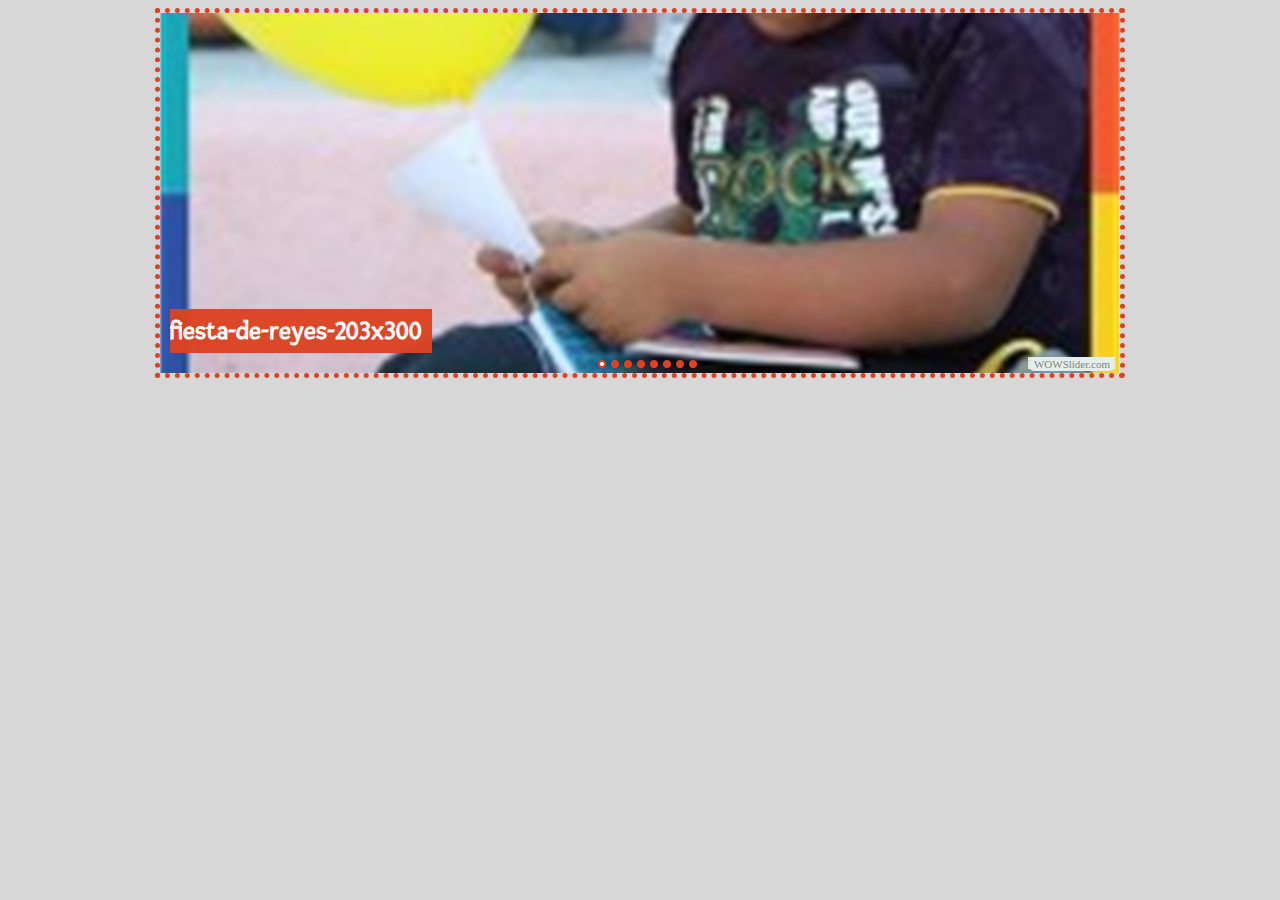
<file: indexwow.html>
<!DOCTYPE html PUBLIC "-//W3C//DTD XHTML 1.0 Strict//EN"
	"http://www.w3.org/TR/xhtml1/DTD/xhtml1-strict.dtd">
<html xmlns="http://www.w3.org/1999/xhtml">
<head>
	<title>Wow generated by WOWSlider.com</title>
	<meta http-equiv="content-type" content="text/html; charset=utf-8" />
	<meta name="keywords" content="Wow, WOW Slider, Java Slideshow, Website Slideshow" />
	<meta name="description" content="Wow created with WOW Slider, a free wizard program that helps you easily generate beautiful web slideshow" />
	<!-- Start WOWSlider.com HEAD section -->
	<link rel="stylesheet" type="text/css" href="engine1/style.css" />
	<script type="text/javascript" src="engine1/jquery.js"></script>
	<!-- End WOWSlider.com HEAD section -->
</head>
<body style="background-color:#d7d7d7">
	<!-- Start WOWSlider.com BODY section -->
	<div id="wowslider-container1">
	<div class="ws_images"><ul>
<li><img src="data1/images/fiestadereyes203x300.jpg" alt="fiesta-de-reyes-203x300" title="fiesta-de-reyes-203x300" id="wows1_0"/></li>
<li><img src="data1/images/figura.jpg" alt="Figura" title="Figura" id="wows1_1"/></li>
<li><img src="data1/images/hidalgo.jpg" alt="hidalgo" title="hidalgo" id="wows1_2"/></li>
<li><img src="data1/images/inauguracion.jpg" alt="inauguracion" title="inauguracion" id="wows1_3"/></li>
<li><img src="data1/images/infantil.jpg" alt="infantil" title="infantil" id="wows1_4"/></li>
<li><img src="data1/images/villa.jpg" alt="villa" title="villa" id="wows1_5"/></li>
<li><img src="data1/images/villainau.jpg" alt="villainau" title="villainau" id="wows1_6"/></li>
<li><img src="data1/images/foto.jpg" alt="foto" title="foto" id="wows1_7"/></li>
</ul></div>
<div class="ws_bullets"><div>
<a href="#" title="fiesta-de-reyes-203x300"><img src="data1/tooltips/fiestadereyes203x300.jpg" alt="fiesta-de-reyes-203x300"/>1</a>
<a href="#" title="Figura"><img src="data1/tooltips/figura.jpg" alt="Figura"/>2</a>
<a href="#" title="hidalgo"><img src="data1/tooltips/hidalgo.jpg" alt="hidalgo"/>3</a>
<a href="#" title="inauguracion"><img src="data1/tooltips/inauguracion.jpg" alt="inauguracion"/>4</a>
<a href="#" title="infantil"><img src="data1/tooltips/infantil.jpg" alt="infantil"/>5</a>
<a href="#" title="villa"><img src="data1/tooltips/villa.jpg" alt="villa"/>6</a>
<a href="#" title="villainau"><img src="data1/tooltips/villainau.jpg" alt="villainau"/>7</a>
<a href="#" title="foto"><img src="data1/tooltips/foto.jpg" alt="foto"/>8</a>
</div></div>
<span class="wsl"><a href="http://wowslider.com">Scroller jQuery</a> by WOWSlider.com v4.8</span>
	<div class="ws_shadow"></div>
	</div>
	<script type="text/javascript" src="engine1/wowslider.js"></script>
	<script type="text/javascript" src="engine1/script.js"></script>
	<!-- End WOWSlider.com BODY section -->
</body>
</html>
</file>
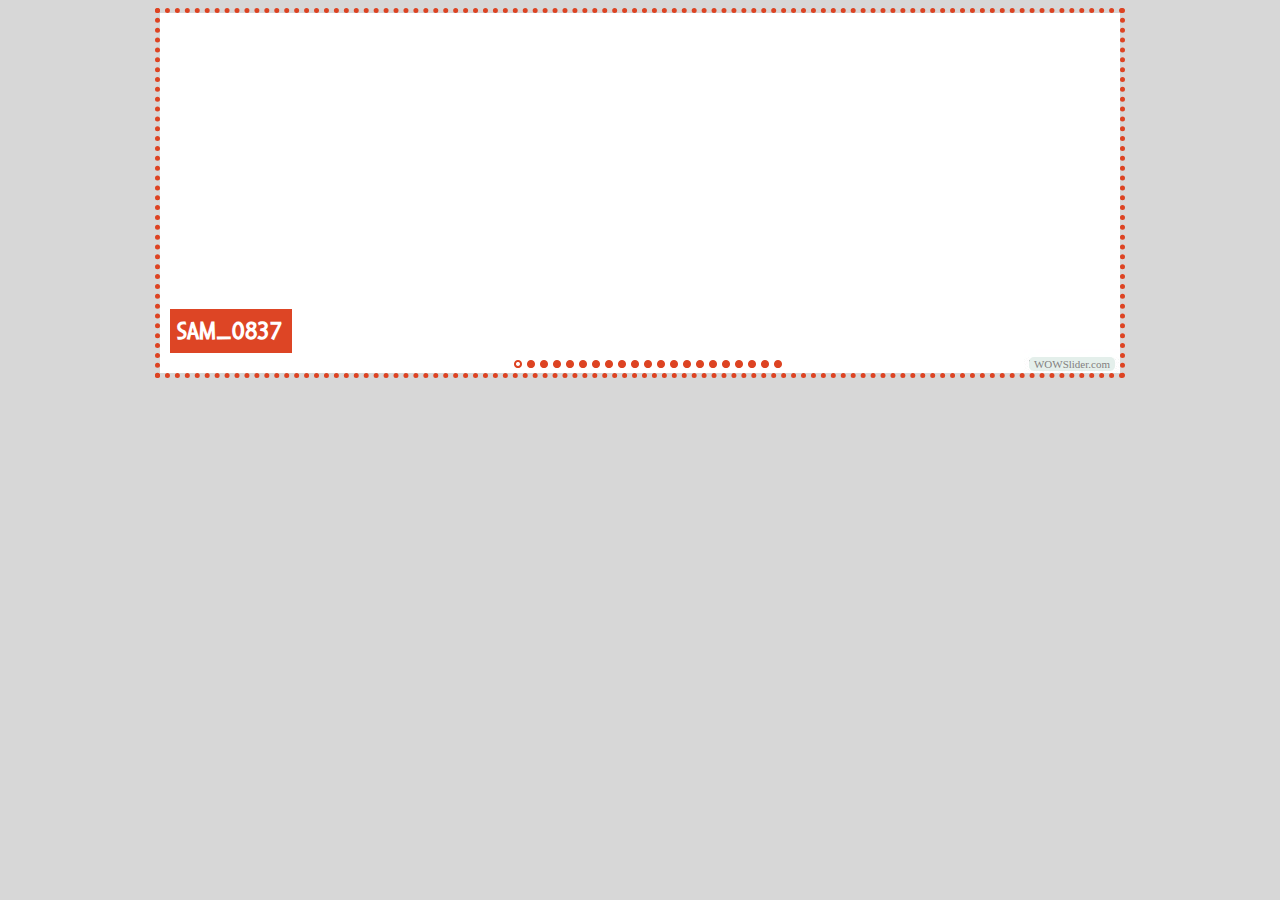
<file: Wow.html>
<!DOCTYPE html PUBLIC "-//W3C//DTD XHTML 1.0 Strict//EN"
	"http://www.w3.org/TR/xhtml1/DTD/xhtml1-strict.dtd">
<html xmlns="http://www.w3.org/1999/xhtml">
<head>
	<title>WOW generated by WOWSlider.com</title>
	<meta http-equiv="content-type" content="text/html; charset=utf-8" />
	<meta name="keywords" content="WOW, WOW Slider, Slideshow Script, Slideshow HTML5" />
	<meta name="description" content="WOW created with WOW Slider, a free wizard program that helps you easily generate beautiful web slideshow" />
	<!-- Start WOWSlider.com HEAD section -->
	<link rel="stylesheet" type="text/css" href="engine1/style.css" />
	<script type="text/javascript" src="engine1/jquery.js"></script>
	<!-- End WOWSlider.com HEAD section -->
</head>
<body style="background-color:#d7d7d7">
	<!-- Start WOWSlider.com BODY section -->
	<div id="wowslider-container1">
	<div class="ws_images"><ul>
<li><img src="data1/images/sam_0837.jpg" alt="SAM_0837" title="SAM_0837" id="wows1_0"/></li>
<li><img src="data1/images/sam_0839.jpg" alt="SAM_0839" title="SAM_0839" id="wows1_1"/></li>
<li><img src="data1/images/sam_0843.jpg" alt="SAM_0843" title="SAM_0843" id="wows1_2"/></li>
<li><img src="data1/images/sam_0844.jpg" alt="SAM_0844" title="SAM_0844" id="wows1_3"/></li>
<li><img src="data1/images/sam_0845.jpg" alt="SAM_0845" title="SAM_0845" id="wows1_4"/></li>
<li><img src="data1/images/sam_0850.jpg" alt="SAM_0850" title="SAM_0850" id="wows1_5"/></li>
<li><img src="data1/images/sam_0851.jpg" alt="SAM_0851" title="SAM_0851" id="wows1_6"/></li>
<li><img src="data1/images/sam_0852.jpg" alt="SAM_0852" title="SAM_0852" id="wows1_7"/></li>
<li><img src="data1/images/sam_0853.jpg" alt="SAM_0853" title="SAM_0853" id="wows1_8"/></li>
<li><img src="data1/images/sam_0854.jpg" alt="SAM_0854" title="SAM_0854" id="wows1_9"/></li>
<li><img src="data1/images/sam_0855.jpg" alt="SAM_0855" title="SAM_0855" id="wows1_10"/></li>
<li><img src="data1/images/sam_0858.jpg" alt="SAM_0858" title="SAM_0858" id="wows1_11"/></li>
<li><img src="data1/images/sam_0859.jpg" alt="SAM_0859" title="SAM_0859" id="wows1_12"/></li>
<li><img src="data1/images/sam_0860.jpg" alt="SAM_0860" title="SAM_0860" id="wows1_13"/></li>
<li><img src="data1/images/sam_0861.jpg" alt="SAM_0861" title="SAM_0861" id="wows1_14"/></li>
<li><img src="data1/images/sam_0863.jpg" alt="SAM_0863" title="SAM_0863" id="wows1_15"/></li>
<li><img src="data1/images/sam_0869.jpg" alt="SAM_0869" title="SAM_0869" id="wows1_16"/></li>
<li><img src="data1/images/sam_0871.jpg" alt="SAM_0871" title="SAM_0871" id="wows1_17"/></li>
<li><img src="data1/images/sam_0873.jpg" alt="SAM_0873" title="SAM_0873" id="wows1_18"/></li>
<li><img src="data1/images/sam_0874.jpg" alt="SAM_0874" title="SAM_0874" id="wows1_19"/></li>
<li><img src="data1/images/sam_0876.jpg" alt="SAM_0876" title="SAM_0876" id="wows1_20"/></li>
</ul></div>
<div class="ws_bullets"><div>
<a href="#" title="SAM_0837"><img src="data1/tooltips/sam_0837.jpg" alt="SAM_0837"/>1</a>
<a href="#" title="SAM_0839"><img src="data1/tooltips/sam_0839.jpg" alt="SAM_0839"/>2</a>
<a href="#" title="SAM_0843"><img src="data1/tooltips/sam_0843.jpg" alt="SAM_0843"/>3</a>
<a href="#" title="SAM_0844"><img src="data1/tooltips/sam_0844.jpg" alt="SAM_0844"/>4</a>
<a href="#" title="SAM_0845"><img src="data1/tooltips/sam_0845.jpg" alt="SAM_0845"/>5</a>
<a href="#" title="SAM_0850"><img src="data1/tooltips/sam_0850.jpg" alt="SAM_0850"/>6</a>
<a href="#" title="SAM_0851"><img src="data1/tooltips/sam_0851.jpg" alt="SAM_0851"/>7</a>
<a href="#" title="SAM_0852"><img src="data1/tooltips/sam_0852.jpg" alt="SAM_0852"/>8</a>
<a href="#" title="SAM_0853"><img src="data1/tooltips/sam_0853.jpg" alt="SAM_0853"/>9</a>
<a href="#" title="SAM_0854"><img src="data1/tooltips/sam_0854.jpg" alt="SAM_0854"/>10</a>
<a href="#" title="SAM_0855"><img src="data1/tooltips/sam_0855.jpg" alt="SAM_0855"/>11</a>
<a href="#" title="SAM_0858"><img src="data1/tooltips/sam_0858.jpg" alt="SAM_0858"/>12</a>
<a href="#" title="SAM_0859"><img src="data1/tooltips/sam_0859.jpg" alt="SAM_0859"/>13</a>
<a href="#" title="SAM_0860"><img src="data1/tooltips/sam_0860.jpg" alt="SAM_0860"/>14</a>
<a href="#" title="SAM_0861"><img src="data1/tooltips/sam_0861.jpg" alt="SAM_0861"/>15</a>
<a href="#" title="SAM_0863"><img src="data1/tooltips/sam_0863.jpg" alt="SAM_0863"/>16</a>
<a href="#" title="SAM_0869"><img src="data1/tooltips/sam_0869.jpg" alt="SAM_0869"/>17</a>
<a href="#" title="SAM_0871"><img src="data1/tooltips/sam_0871.jpg" alt="SAM_0871"/>18</a>
<a href="#" title="SAM_0873"><img src="data1/tooltips/sam_0873.jpg" alt="SAM_0873"/>19</a>
<a href="#" title="SAM_0874"><img src="data1/tooltips/sam_0874.jpg" alt="SAM_0874"/>20</a>
<a href="#" title="SAM_0876"><img src="data1/tooltips/sam_0876.jpg" alt="SAM_0876"/>21</a>
</div></div>
<span class="wsl"><a href="http://wowslider.com">CSS3 Slideshow</a> by WOWSlider.com v4.8</span>
	<div class="ws_shadow"></div>
	</div>
	<script type="text/javascript" src="engine1/wowslider.js"></script>
	<script type="text/javascript" src="engine1/script.js"></script>
	<!-- End WOWSlider.com BODY section -->
</body>
</html>
</file>
<file: engine1/style.css>
/*
 *	generated by WOW Slider 4.8
 *	template Dot
 */
@import url(http://fonts.googleapis.com/css?family=Fresca&subset=latin,latin-ext);
#wowslider-container1 { 
	zoom: 1; 
	position: relative; 
	max-width:960px;
	margin:0px auto 0px;
	z-index:90;
	border:5px dotted #DD4322;
	text-align:left; /* reset align=center */
}
* html #wowslider-container1{ width:960px }
#wowslider-container1 .ws_images ul{
	position:relative;
	width: 10000%; 
	height:auto;
	left:0;
	list-style:none;
	margin:0;
	padding:0;
	border-spacing:0;
	overflow: visible;
	/*table-layout:fixed;*/
}
#wowslider-container1 .ws_images ul li{
	width:1%;
	line-height:0; /*opera*/
	float:left;
	font-size:0;
	padding:0 0 0 0 !important;
	margin:0 0 0 0 !important;
}

#wowslider-container1 .ws_images{
	position: relative;
	left:0;
	top:0;
	width:100%;
	height:100%;
	overflow:hidden;
}
#wowslider-container1 .ws_images a{
	width:100%;
	display:block;
	color:transparent;
}
#wowslider-container1 img{
	max-width: none !important;
}
#wowslider-container1 .ws_images img{
	width:100%;
	border:none 0;
	max-width: none;
	padding:0;
}
#wowslider-container1 a{ 
	text-decoration: none; 
	outline: none; 
	border: none; 
}

#wowslider-container1  .ws_bullets { 
	font-size: 0px; 
	float: left;
	position:absolute;
	z-index:70;
}
#wowslider-container1  .ws_bullets div{
	position:relative;
	float:left;
}
#wowslider-container1  .wsl{
	display:none;
}
#wowslider-container1 sound, 
#wowslider-container1 object{
	position:absolute;
}


#wowslider-container1  .ws_bullets { 
	padding: 5px; 
}
#wowslider-container1 .ws_bullets a { 
	width:8px;
	height:8px;
	background: url(./bullet.png) left top;
	float: left; 
	text-indent: -4000px; 
	position:relative;
	margin-left:5px;
	color:transparent;
}
#wowslider-container1 .ws_bullets a:hover, #wowslider-container1 .ws_bullets a.ws_selbull{
	background-position: 0 100%;
}
#wowslider-container1 a.ws_next, #wowslider-container1 a.ws_prev {
	position:absolute;
	display:none;
	top:50%;
	margin-top:-16px;
	z-index:60;
	height: 33px;
	width: 33px;
	background-image: url(./arrows.png);
}
#wowslider-container1 a.ws_next{
	background-position: 100% 0;
	right:10px;
}
#wowslider-container1 a.ws_prev {
	background-position: 0 0; 
	left:10px;
}
* html #wowslider-container1 a.ws_next,* html #wowslider-container1 a.ws_prev{display:block}
#wowslider-container1:hover a.ws_next, #wowslider-container1:hover a.ws_prev {display:block}

/*playpause*/
#wowslider-container1 .ws_playpause {
	display:none;
    width: 33px;
    height: 33px;
    position: absolute;
    top: 50%;
    left: 50%;
    margin-left: -16px;
    margin-top: -16px;
    z-index: 59;
}

#wowslider-container1:hover .ws_playpause {
	display:block;
}

#wowslider-container1 .ws_pause {
    background-image: url(./pause.png);
}

#wowslider-container1 .ws_play {
    background-image: url(./play.png);
}

#wowslider-container1 .ws_pause:hover, #wowslider-container1 .ws_play:hover {
    background-position: 100% 100% !important;
}/* bottom center */
#wowslider-container1  .ws_bullets {
    bottom: 0px;
	left:50%;
}
#wowslider-container1  .ws_bullets div{
	left:-50%;
}
#wowslider-container1 .ws-title{
	position:absolute;
	display:block;
	bottom: 20px;
	left: 10px;
	margin-right: 10px; 
	padding:8px 10px;
	background:#DD4322;
	color:#FFFFFF;
	z-index: 50;
	font-family:'Fresca',Arial,Helvetica,sans-serif;
	font-size: 26px;
	line-height: 28px;
	font-weight: bold;
}
#wowslider-container1 .ws-title div{
	padding-top:5px;
	font-size: 20px;
	line-height: 22px;
	font-weight: normal;
}
#wowslider-container1 .ws_images ul{
	animation: wsBasic 32s infinite;
	-moz-animation: wsBasic 32s infinite;
	-webkit-animation: wsBasic 32s infinite;
}
@keyframes wsBasic{0%{left:-0%} 6.25%{left:-0%} 12.5%{left:-100%} 18.75%{left:-100%} 25%{left:-200%} 31.25%{left:-200%} 37.5%{left:-300%} 43.75%{left:-300%} 50%{left:-400%} 56.25%{left:-400%} 62.5%{left:-500%} 68.75%{left:-500%} 75%{left:-600%} 81.25%{left:-600%} 87.5%{left:-700%} 93.75%{left:-700%} }
@-moz-keyframes wsBasic{0%{left:-0%} 6.25%{left:-0%} 12.5%{left:-100%} 18.75%{left:-100%} 25%{left:-200%} 31.25%{left:-200%} 37.5%{left:-300%} 43.75%{left:-300%} 50%{left:-400%} 56.25%{left:-400%} 62.5%{left:-500%} 68.75%{left:-500%} 75%{left:-600%} 81.25%{left:-600%} 87.5%{left:-700%} 93.75%{left:-700%} }
@-webkit-keyframes wsBasic{0%{left:-0%} 6.25%{left:-0%} 12.5%{left:-100%} 18.75%{left:-100%} 25%{left:-200%} 31.25%{left:-200%} 37.5%{left:-300%} 43.75%{left:-300%} 50%{left:-400%} 56.25%{left:-400%} 62.5%{left:-500%} 68.75%{left:-500%} 75%{left:-600%} 81.25%{left:-600%} 87.5%{left:-700%} 93.75%{left:-700%} }

#wowslider-container1 .ws_bullets  a img{
	text-indent:0;
	display:block;
	bottom:20px;
	left:-64px;
	visibility:hidden;
	position:absolute;
    border: 4px solid #FFF;
	border-radius:0px;
	max-width:none;
}
#wowslider-container1 .ws_bullets a:hover img{
	visibility:visible;
}

#wowslider-container1 .ws_bulframe div div{
	height:48px;
	overflow:visible;
	position:relative;
}
#wowslider-container1 .ws_bulframe div {
	left:0;
	overflow:hidden;
	position:relative;
	width:128px;
	background-color:#FFF;
}
#wowslider-container1  .ws_bullets .ws_bulframe{
	display:none;
	bottom:18px;
	overflow:visible;
	position:absolute;
	cursor:pointer;
    border: 4px solid #FFF;
	border-radius:0px;
}
#wowslider-container1 .ws_bulframe span{
	display:block;
	position:absolute;
	bottom:-10px;
	margin-left:-7px;
	left:64px;
	background:url(./triangle.png);
	width:15px;
	height:6px;
}
</file>
